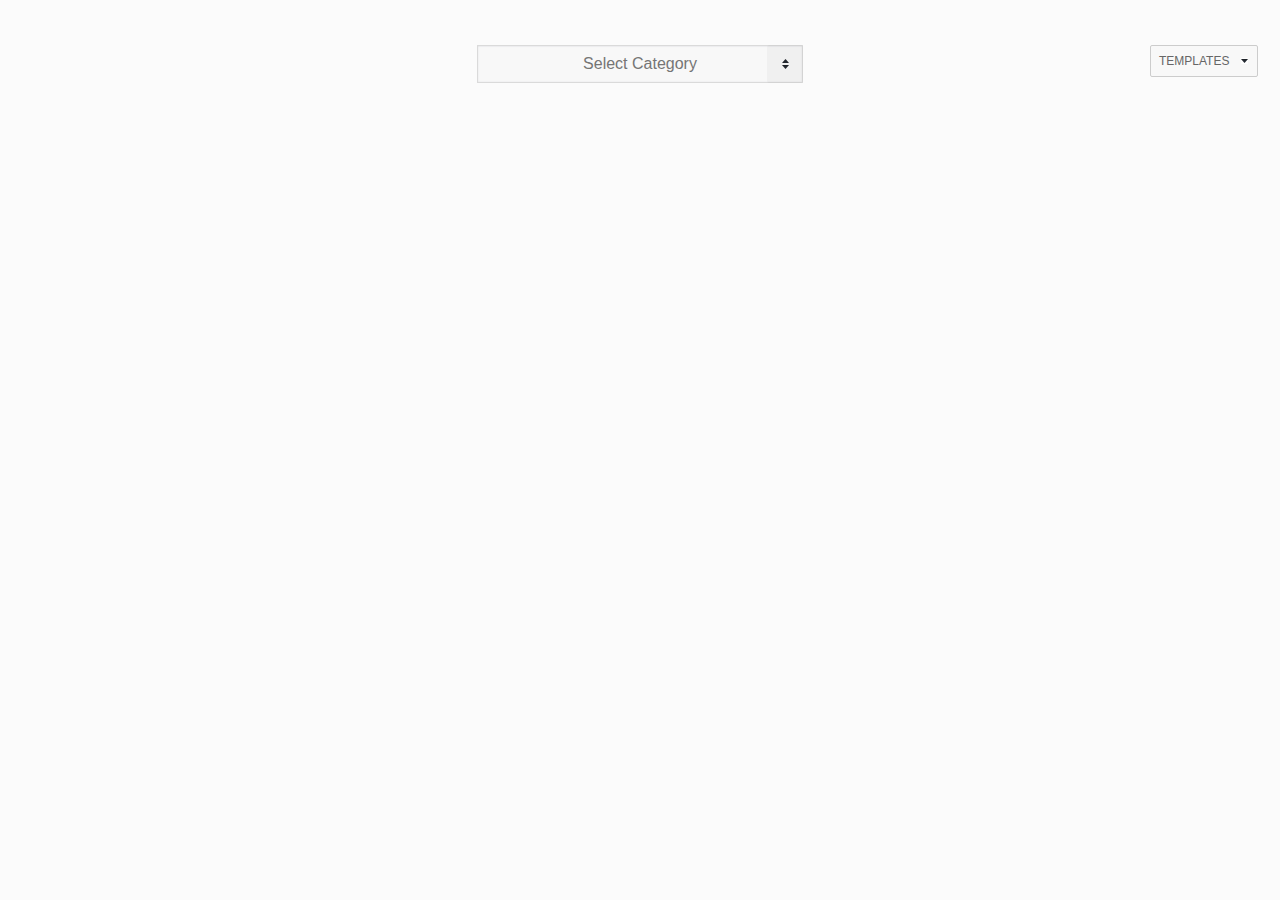
<file: index.html>
<html manifest="unicon.appcache">
<title>Unicon</title>
<link rel="stylesheet" href="style.css">
<!Combo Box Script>
<script id="combo-box-script">
function $(e){return document.getElementById(e)}HTMLElement.prototype.css=function(e,t){return arguments.length>1?this.style[e]=t:parseInt(document.defaultView.getComputedStyle(this).getPropertyValue(e))};function _CB(e,v){e.children[2].innerHTML="";for(var i of e.lang.split(","))e.children[2].innerHTML+=i.search(new RegExp(v,"i"))>-1?"<li onclick='this.parentElement.previousElementSibling.value=this.innerHTML'>"+i+"</li>":""}function _CBS(e){var ele = e.currentTarget.children[0];var dY = (e.deltaY>0?(ele.css('line-height')*(e.currentTarget.children.length)-e.currentTarget.css('max-height')):0);if(-ele.css('margin-top')*Math.sign(e.deltaY) < dY){ ele.css('margin-top',ele.css('margin-top') - Math.sign(e.deltaY)*50);}}
</script>
<script>
function loadJSON(e){var t=new XMLHttpRequest
t.overrideMimeType("application/json"),t.open("GET","unicon",!0),t.onreadystatechange=function(){4==t.readyState&&"200"==t.status&&e(t.responseText)},t.send(null)}function init(){loadJSON(function(e){unicon=JSON.parse(e),$("cat").lang=Object.keys(unicon).join(),t.r()})}function cat_onchange(e,t){$("units").innerHTML="",addRow(t),addRow(t),cu.length=0,cu[0]=t}function unit_onchange(e,t){e.parentElement.parentElement.nextElementSibling||addRow($("cat").children[1].value),e.parentElement.previousElementSibling.children[0].innerHTML=unicon[$("cat").children[1].value][t][0].replace(/\^(.*?)\^/g,"<sup>$1</sup>"),e.parentElement.parentElement.children[0].children[0].children[0].lang=unicon[$("cat").children[1].value][t][1],calc(e.parentElement.parentElement.children[0].children[0].children[0]),cu[e.parentElement.parentElement.rowIndex+1]=t}function addRow(val){var nr=$("units").insertRow(-1)
nr.insertCell(0).innerHTML='<div class="combo-box"><input type="text" autocomplete="off" onkeyup="calc(this);"></input></div>',nr.insertCell(1).innerHTML='<div style="width:66px"></div>',nr.insertCell(2).innerHTML='<div id="unit" class="combo-box" lang="'+eval('Object.keys(unicon["'+val+'"]).join();')+'"><div onmouseover="_CB(event.target.parentElement,\'\')"></div><input type="text" onkeyup="_CB(event.target.parentElement,this.value)" onclick="this.select();" autocomplete="off" placeholder="Select Unit"  style=""/><ul onclick=";this.css(\'visibility\',\'hidden\');eval(this.parentElement.id+\'_onchange(this.parentElement,this.previousElementSibling.value)\')" onmouseout="this.css(\'visibility\',\'\')" onwheel="_CBS(event)" style="z-index:'+(1e3-$("units").getElementsByTagName("tr").length-1)+'"></ul></div>'}function calc(e){for(var t=$("units").getElementsByTagName("input"),n=0;n<t.length-2;n+=2)t[n]!=e&&(t[n].value=+(Math.round(t[n].lang/e.lang*e.value+"e+4")+"e-4"))}var unicon,cu=[],t={t:{},c:function(){if(cu[0]&&!(cu.length<2)){var e=prompt("Call new template as ",cu[0])
e&&""!=e&&(t.t[e]?confirm(e+" already exists, Overwrite?")&&(t.t[e]=cu.slice(0),this.s()):(t.t[e]=cu.slice(0),this.s()))}},d:function(e){delete t.t[e],localStorage.setItem("Templates",JSON.stringify(t.t)),t.r()},l:function(e){$("cat").children[1].value=t.t[e][0],cat_onchange($("cat"),t.t[e][0])
for(var n=1;n<t.t[e].length;n++)if(t.t[e][n]){var i=$("units").getElementsByTagName("input")[2*n-1]
i.value=t.t[e][n],unit_onchange(i.parentElement,t.t[e][n])}else addRow(t.t[e][0])},r:function(){t.t=JSON.parse(localStorage.getItem("Templates"))||{},$("template").children[1].innerHTML='<li onclick="t.c();">Save As Template</li><li onclick="t.l(this.textContent.slice(0, -1))">'+Object.keys(t.t).sort().join('<div onclick="t.d(this.parentElement.textContent.slice(0, -1))" title="Remove this Template">X</div></li><li onclick="t.l(this.textContent.slice(0, -1))">')+'<div onclick="t.d(this.parentElement.textContent.slice(0, -1))" title="Remove this Template">X</div></li>'},s:function(){localStorage.setItem("Templates",JSON.stringify(t.t)),t.r()}}
 </script>
<body onload="init();">
<table id="units">
</table>
<div id="cat" class="combo-box" lang="">
<div onmouseover="_CB(event.target.parentElement,'')"></div>
<input type="text" onkeyup="_CB(event.target.parentElement,this.value)" onfocus="this.select();"  autocomplete="off" placeholder="Select Category"/>
<ul onclick="this.css('visibility','hidden');eval(this.parentElement.id+'_onchange(this.parentElement,this.previousElementSibling.value)')" onmouseout="this.css('visibility','')" onwheel="_CBS(event)"></ul>
</div>
<div id="template"><div>TEMPLATES</div><ul></ul></div>
</body>
</file>
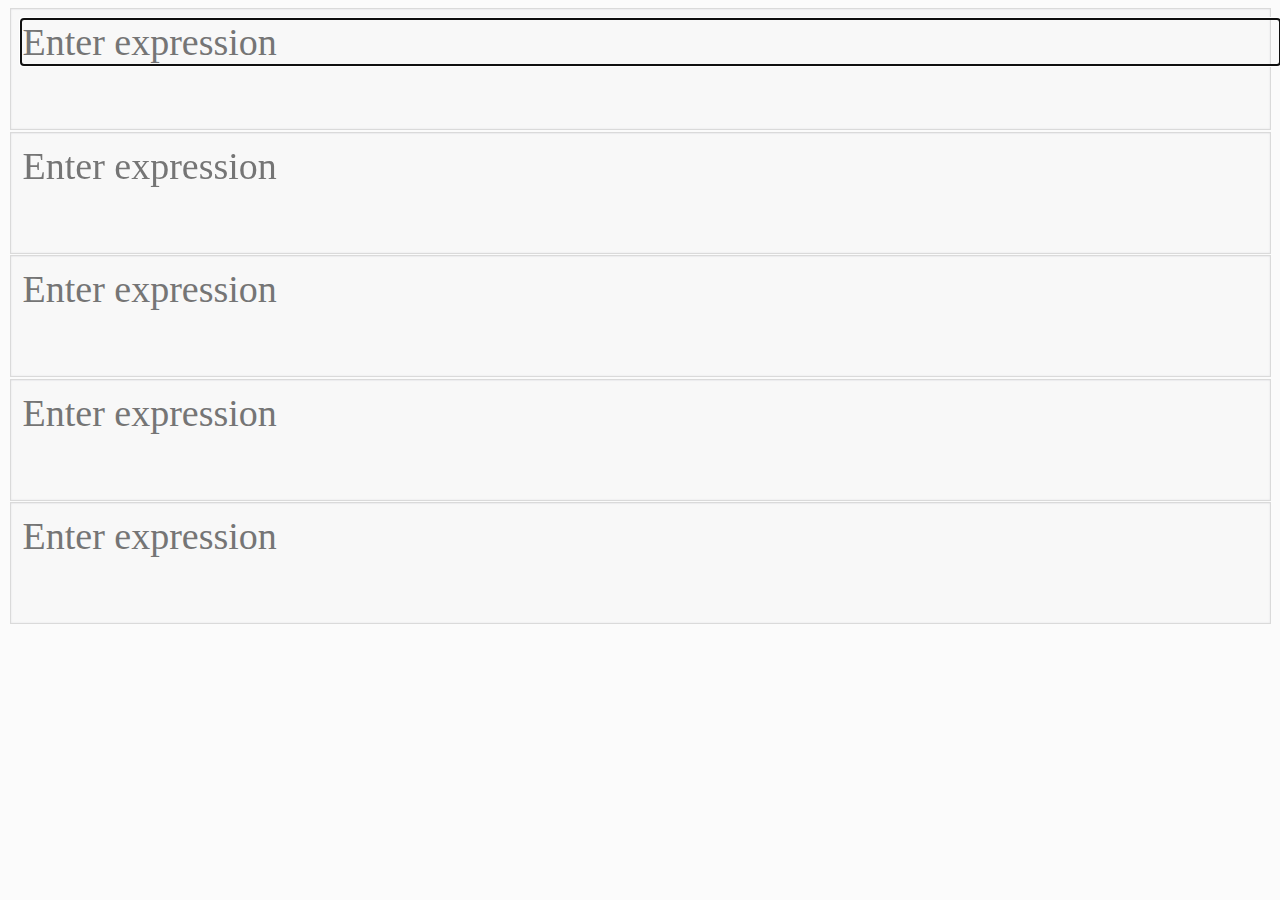
<file: calsci/index.html>
﻿<html>
<title>Calsci © Karthik Narayana</title>
<link rel="stylesheet" href="style.css">
<script src="JSCalsci.js"></script>
<body onload="init();">
<div class="calArea">
<input id="exp1" class="exp" onchange="run(1);" onkeyup="run(1);"  autocomplete="off" placeholder="Enter expression"/>
<div id="ans1" class="ans" >&nbsp;</div>
</div>
<div class="calArea">
<input id="exp2" class="exp" onchange="run(2);" onkeyup="run(2);"  autocomplete="off" placeholder="Enter expression"/>
<div id="ans2" class="ans" >&nbsp;</div>
</div>
<div class="calArea">
<input id="exp3" class="exp" onchange="run(3);" onkeyup="run(3);"  autocomplete="off" placeholder="Enter expression"/>
<div id="ans3" class="ans" >&nbsp;</div>
</div>
<div class="calArea">
<input id="exp4" class="exp" onchange="run(4);" onkeyup="run(4);"  autocomplete="off" placeholder="Enter expression"/>
<div id="ans4" class="ans" >&nbsp;</div>
</div>
<div class="calArea">
<input id="exp5" class="exp" onchange="run(5);" onkeyup="run(5);"  autocomplete="off" placeholder="Enter expression"/>
<div id="ans5" class="ans" >&nbsp;</div>
</div>
</body>
</file>
<file: style.css>
.combo-box {
  position:relative;
  font: 16px Verdana, sans-serif;
}
.combo-box input{
  width: 100%;
  text-align: center;
  font:inherit;
  height: 38px;
  background: rgba(248, 248, 248, 1) none repeat scroll 0% 0% padding-box;
  border: 1px solid #dadada;
  box-shadow: 0px 1px 0px rgba(8, 22, 37, 0.02) inset, 0px 0px 2px rgba(8, 22, 37, 0.1) inset, 0px 1px 0px rgba(255, 255, 255, 0.2);
}
.combo-box input:focus {
    border-color: #9ecaed;
    box-shadow: 0 0 5px #9ecaed;
}
.combo-box>div {
  position:absolute;
  height: 2px;
  right:0;
  border: 18px solid rgba(0, 0, 0, 0.03);
  border-radius: 2.5px;
  background:url([data-uri]) center no-repeat
}
.combo-box>div:hover {
  border: 18px solid rgba(0, 0, 0, 0.1);
}
.combo-box>div:hover +input + ul,.combo-box ul:hover,.combo-box>input:focus + ul{
	max-height:336px;
	transition: max-height 0.4s ease-in;
}
.combo-box ul {
    position: absolute;
    text-align: center;
    list-style:none;
    background-color:rgb(248, 248, 248);
    width:99%;
    margin:1.5px;
    margin-top:-0px;
	padding-left:0px;
    max-height:0;
	overflow:hidden;
    box-shadow: 0 2px 4px #000;
    z-index: -1;
	cursor: pointer;
}
.combo-box li {
    line-height:35px;
}
.combo-box li:hover {
	color:#fff;
	background-image:linear-gradient(to bottom,#5e9ace,#416cb8)
}

body{
    background-color:#fbfbfb;
    font: 16px Verdana, sans-serif;
}
table {
	top:15%;border:0px solid;text-align: center;
}
table td{
    border:0px solid;
    padding:20px;
}
#cat,table {
	position: absolute;
	left: 50%;
	margin-right:-50%;
	transform: translate(-50%, 0%)
}
#cat {
	top:5%;
	width:326px;
}
#unit {
	width:366px;
  //  margin-top:20px;
}

#template {
    position: absolute;
    top:5%;
    right:40px;
    width:90px;
    font: 12px Verdana, sans-serif;  
	cursor: pointer;
}
#template:hover>div{
   border-bottom: 0px;
}
#template>div{
   position:relative;
   padding: 8px;
   color:#666;
   width:100%;  
   border: solid 1px #CCCCCC;
   border-radius: 2px;
   background:url([data-uri]) no-repeat;
    background-position: 90px center;
	background-color:rgb(248, 248, 248);
	z-index:10;
}
#template  ul {
	position: absolute;
    right:-17px;
    width:250%;
    text-align: center;
    list-style:none;
    background-color:rgb(248, 248, 248);    
    margin:-1px;
	padding-left:0px;
    max-height:0;
	overflow:hidden;
}
#template:hover ul{
	border: solid 1px #CCCCCC; 
	max-height: 500px;
	transition: max-height 0.7s ease-in;
}
#template  li {
	position:relative;
    color:#888;
    line-height:35px;
}
#template li:hover {
	font-weight:bold;
}
#template li:hover div{
	display:block;
}
#template ul div {
	display:none;
	position:absolute;
	top:0;
	right:12px;
}
#template ul div:hover {
	color:red;
}
</file>
<file: calsci/style.css>
@media screen
 {
   body {font-size:38px;}
 }
 @media print
 {
   body {font-size:16px;}
 }


body{
    background-color:#fbfbfb;
    font-family:Verdana;
}
.calArea{
	margin:1.5px;
	background: rgba(248, 248, 248, 1) none repeat scroll 0% 0% padding-box;
	border: 1px solid #dadada;
	box-shadow: 0px 1px 0px rgba(8, 22, 37, 0.02) inset, 0px 0px 2px rgba(8, 22, 37, 0.1) inset, 0px 1px 0px rgba(255, 255, 255, 0.2);
}
.exp{
  margin:10px;
  background: transparent;
  border: none;
  width: 100%;
  font:inherit; 
}
.ans{
  margin:5px;
 text-align: right;
}
</file>
